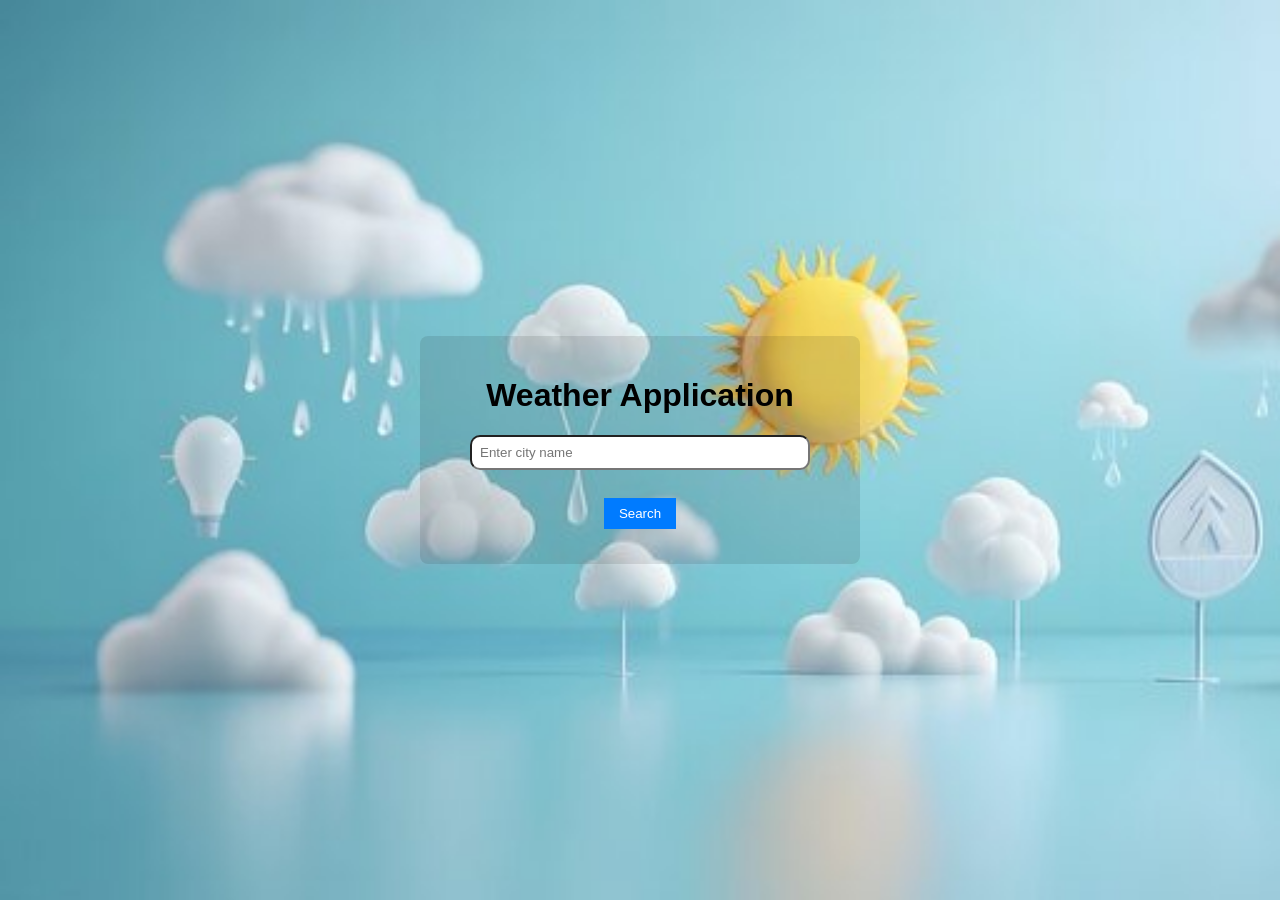
<file: index.html>
<!DOCTYPE html>
<html lang="en">
  <head>
    <meta charset="UTF-8" />
    <meta name="viewport" content="width=device-width, initial-scale=1.0" />
    <title>Weather Forcast</title>
    <link rel="stylesheet" href="./style.css" />
  </head>
  <body>
    <div class="container">
      <h1>Weather Application</h1>
      <input type="text" id="searchBox" placeholder="Enter city name" /> <br />
      <br />
      <button onclick="getWeather()">Search</button>
      <div id="weatherResult"></div>
    </div>

    <script>
      async function getWeather() {
        let city = document.getElementById("searchBox").value;
        let apiKey = "f6facc5908c693250b4dfa96cc18d5b6";
        let url = `https://api.openweathermap.org/data/2.5/weather?q=${city}&appid=${apiKey}&units=metric`;

        try {
          let response = await fetch(url);
          let data = await response.json();

          if (data.cod === 200) {
            document.getElementById("weatherResult").innerHTML = `
              <div class="weather-card">
                <h2>${data.name}, ${data.sys.country}</h2>
                <p><strong>Weather:</strong> ${data.weather[0].description}</p>
                <p><strong>Temperature:</strong> ${data.main.temp}°C</p>
                <p><strong>Humidity:</strong> ${data.main.humidity}%</p>
                <p><strong>Wind Speed:</strong> ${data.wind.speed} m/s</p>
              </div>`;
          } else {
            document.getElementById("weatherResult").innerHTML = `
              <div><strong>City not found. Try again.</strong></div>`;
          }
        } catch (error) {
          document.getElementById("weatherResult").innerHTML = `
            <div><strong>Error fetching data.</strong></div>`;
        }
      }
    </script>
  </body>
</html>
</file>
<file: style.css>
body {
    font-family: Arial, sans-serif;
    margin: 0;
    padding: 0;
    height: 100vh;
    display: flex;
    justify-content: center; 
    align-items: center;
    background-image: url(./image.jpg);
    background-repeat: no-repeat;
    background-size: cover;    
  
}

.container {
    max-width: 400px;
    /* margin: 50px auto; */
    padding: 20px;
    width: 100%;
    /* box-shadow: 0 0 10px rgba(0, 0, 0, 0.1);  */
    border-radius: 8px;
    background-color: rgba(0, 0, 0, 0.1);
    text-align: center;    
}


input {
    width: 80%;
    padding: 8px;
    margin-bottom: 10px;
    border-radius: 10px;
}

button {
    padding: 8px 15px;
    background-color: #007bff;
    color: white;
    border: none;
    cursor: pointer;
}

button:hover {
    background-color: #0056b3;
}
 
#weatherResult {
    margin-top: 15px;
    font-size: 18px;
    
}

.weather-card{
    text-align: left;
    padding: 5px;
    
}
</file>
